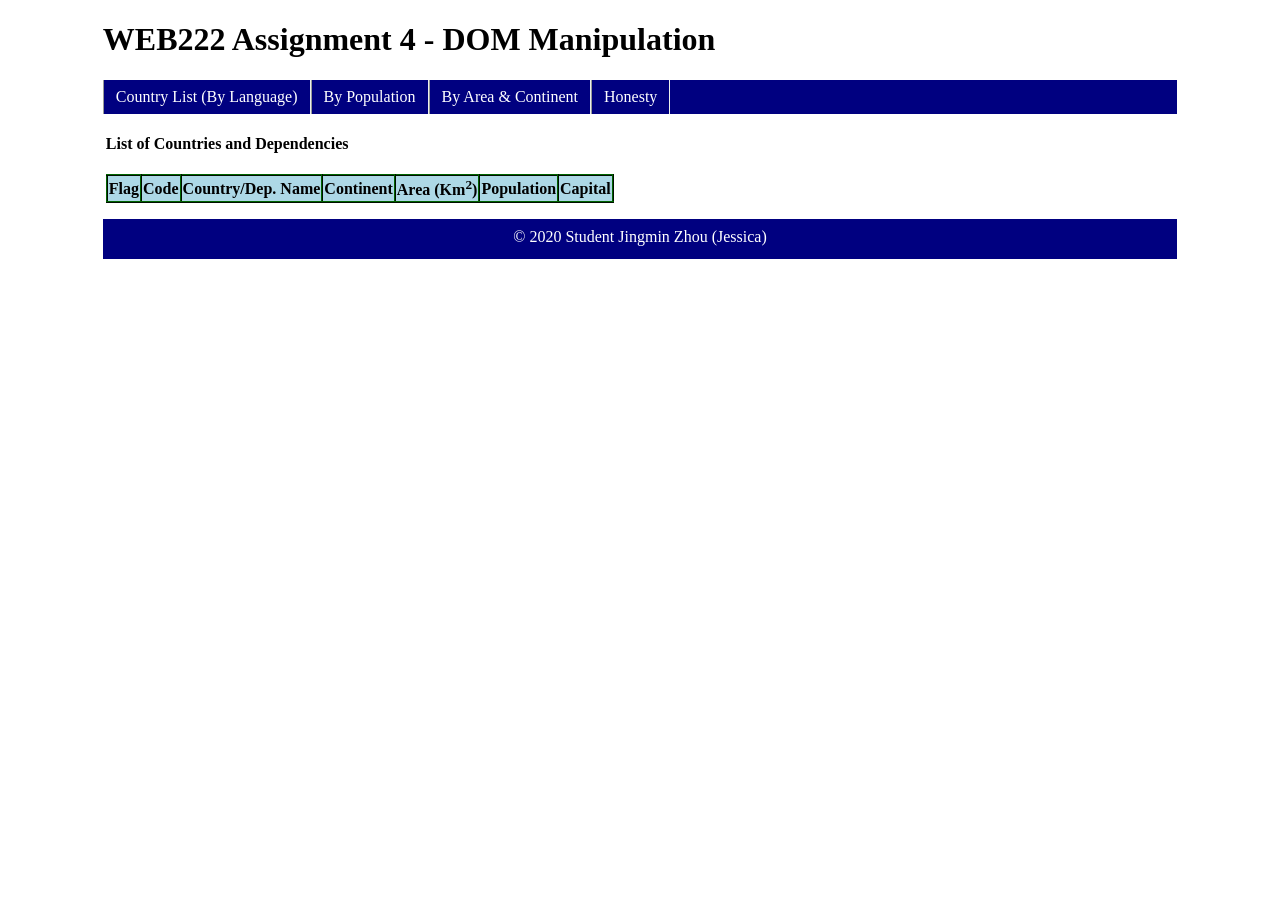
<file: assignment-4/assignment-4/jzhou175_assignment04/src/index.html>
﻿<!DOCTYPE html>
<html lang="en">
  <head>
    <meta charset="UTF-8" />
    <title>WEB222</title>
    <link rel="stylesheet" href="css/style.css" />
  </head>
  
  <body>
    <div class="container">
      <header>
        <h1>WEB222 Assignment 4 - DOM Manipulation</h1>
      </header>
      <nav>
        <ul>
          <li>
            <a href="#">Country List (By Language)</a>
            <ul>
              <li id="menu_english"><a href="#">English</a></li>
              <li id="menu_arabic"><a href="#">Arabic</a></li>
              <li id="menu_chinese"><a href="#">中文 (Chinese)</a></li>
              <li id="menu_french"><a href="#">French</a></li>
              <li id="menu_hindi"><a href="#">Hindi</a></li>
              <li id="menu_korean"><a href="#">Korean</a></li>
              <li id="menu_japanese"><a href="#">Japanese</a></li>
              <li id="menu_russian"><a href="#">Russian</a></li>
            </ul>
          </li>
          <li>
            <a href="#">By Population</a>
            <ul>
              <li id="menu_population_100_000_000m">
                <a href="#">&gt; 100,000,000</a>
              </li>
              <li id="menu_population_1m_2m">
                <a href="#">1 ~ 2 million</a>
              </li>
            </ul>
          </li>
          <li>
            <a href="#">By Area &amp; Continent</a>
            <ul>
              <li id="menu_americas_1mkm">
                <a href="#"> 1 million Km<sup>2</sup>, Americas</a>
              </li>
              <li id="menu_asia_all">
                <a href="#">All size, Asia</a>
              </li>
            </ul>
          </li>
          <li><a href="honesty.html">Honesty</a></li>
        </ul>
      </nav>

      <section class="main">
        <!-- Make sure you update the value of the table's title when changing row data-->
        <h4 id="subtitle">List of Countries and Dependencies</h4>
        <table id="outputTable">
          <thead>
            <tr>
              <th>Flag</th>
              <th>Code</th>
              <th id="country-name">Country/Dep. Name</th>
              <th>Continent</th>
              <th>Area (Km<sup>2</sup>)</th>
              <th>Population</th>
              <th>Capital</th>
            </tr>
          </thead>
          <tbody id="table-rows">
            <!-- See src/js/index.js for instructions on how to populate this -->
          </tbody>
        </table>
      </section>
      
      <footer>
        <!-- Update this with your name -->
        <p class="center">&copy; 2020 Student Jingmin Zhou (Jessica)</p>
      </footer>
    </div>

    <script src="js/countries-data.js"></script>
    <script src="js/index_jm.js"></script>
  </body>
</html>
</file>
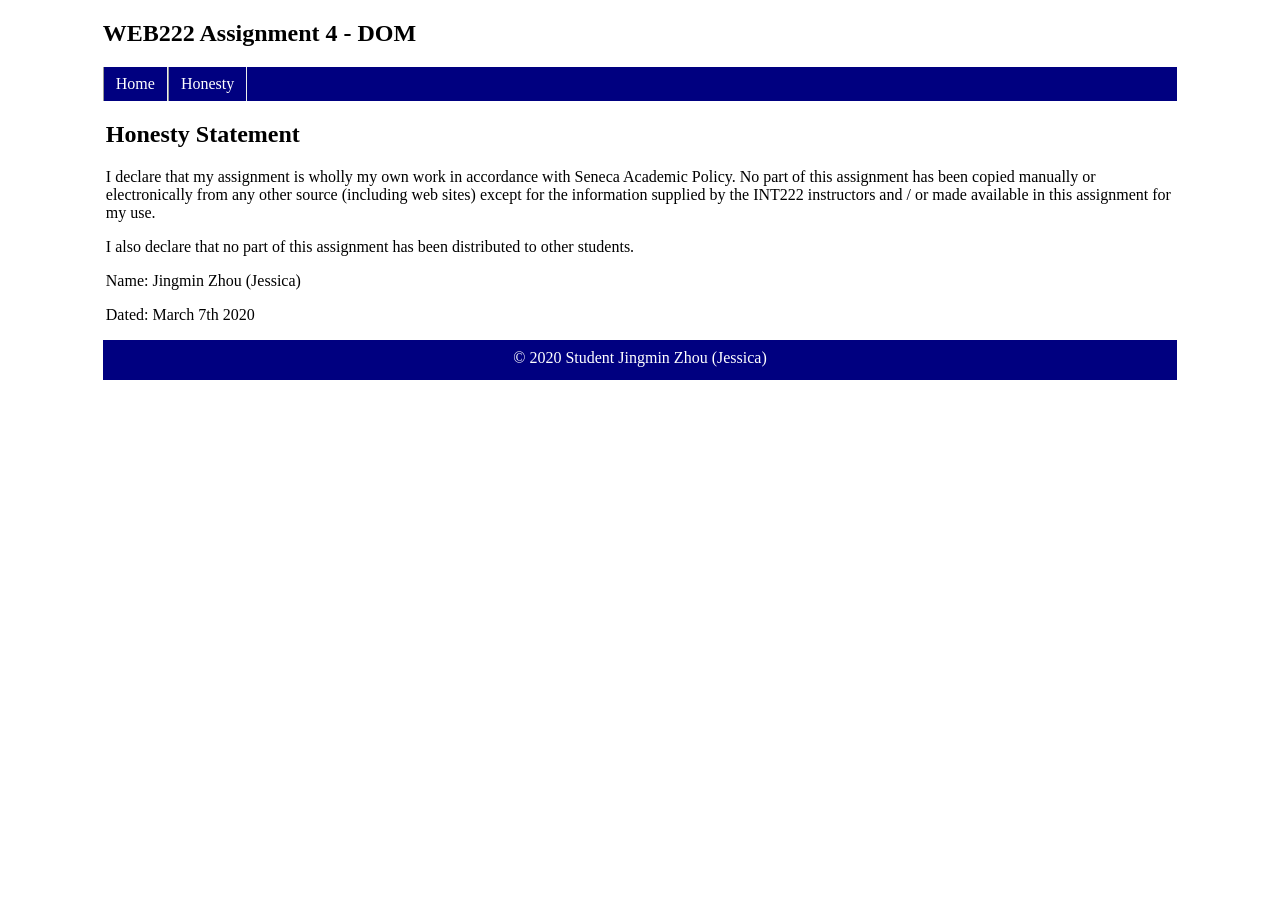
<file: assignment-4/assignment-4/jzhou175_assignment04/src/honesty.html>
<!DOCTYPE html>
<html lang="en">
  <head>
    <meta charset="UTF-8" />
    <title>WEB222</title>
    <link rel="stylesheet" href="css/style.css" />
  </head>
  <body>
    <div class="container">
      <header>
        <h2>WEB222 Assignment 4 - DOM</h2>
      </header>
      <nav>
        <ul>
          <li><a href="index.html">Home</a></li>
          <li><a href="honesty.html">Honesty</a></li>
        </ul>
      </nav>

      <section class="main">
        <h2>Honesty Statement</h2>
        <p class="textCotainer">
          I declare that my assignment is wholly my own work in accordance with Seneca Academic
          Policy. No part of this assignment has been copied manually or electronically from any
          other source (including web sites) except for the information supplied by the INT222
          instructors and / or made available in this assignment for my use.
        </p>

        <p class="textCotainer">
          I also declare that no part of this assignment has been distributed to other students.
        </p>

        <!-- Update with your information -->
        <p>Name: Jingmin Zhou (Jessica)</p>

        <p>Dated: March 7th 2020</p>
      </section>
      <footer>
        <!-- Update with your infomration -->
        <p class="center">&copy; 2020 Student Jingmin Zhou (Jessica)</p>
      </footer>
    </div>
  </body>
</html>
</file>
<file: assignment-4/assignment-4/jzhou175_assignment04/src/css/style.css>
.container {
  width: 85%;
  margin: auto;
}
nav {
  background-color: navy;
}

nav ul {
  list-style-type: none;
  margin: 0;
  padding: 0;
  overflow: hidden;
}

nav ul li {
  float: left;
}

nav a:link,
nav a:visited {
  display: block;
  color: #ffffff;
  background-color: navy;
  text-align: center;
  padding: 8px 12px;
  text-decoration: none;
  border-left: 1px inset #ecefec;
  border-right: 1px inset #ecefec;
}

nav ul li ul {
  padding: 8px 12px;
  position: absolute;
  display: none;
  opacity: 0;
  visibility: hidden;
  transition: opacity 0.2s;
}

nav ul li:hover ul {
  display: block;
  padding: 0;
  width: 150px;
  opacity: 1;
  visibility: visible;
}

nav ul li ul li {
  display: block;
  text-align: left;
  width: 150px;
}

nav a:hover {
  background-color: indigo;
  color: #ffffff;
}
.clear {
  clear: both;
}

.center {
  text-align: center;
  padding-top: 0.6em;
}

footer {
  background-color: navy;
  color: #ffffff;
  height: 2.5em;
}

thead {
  background-color: lightblue;
}
tbody {
  background-color: lightyellow;
}
tfoot {
  background-color: lightgreen;
}
table {
  border: 2px outset darkblue;
  border-collapse: collapse;
}
th,
td {
  border: 2px inset darkgreen;
}
.main {
  padding: 0 3px;
}
</file>
